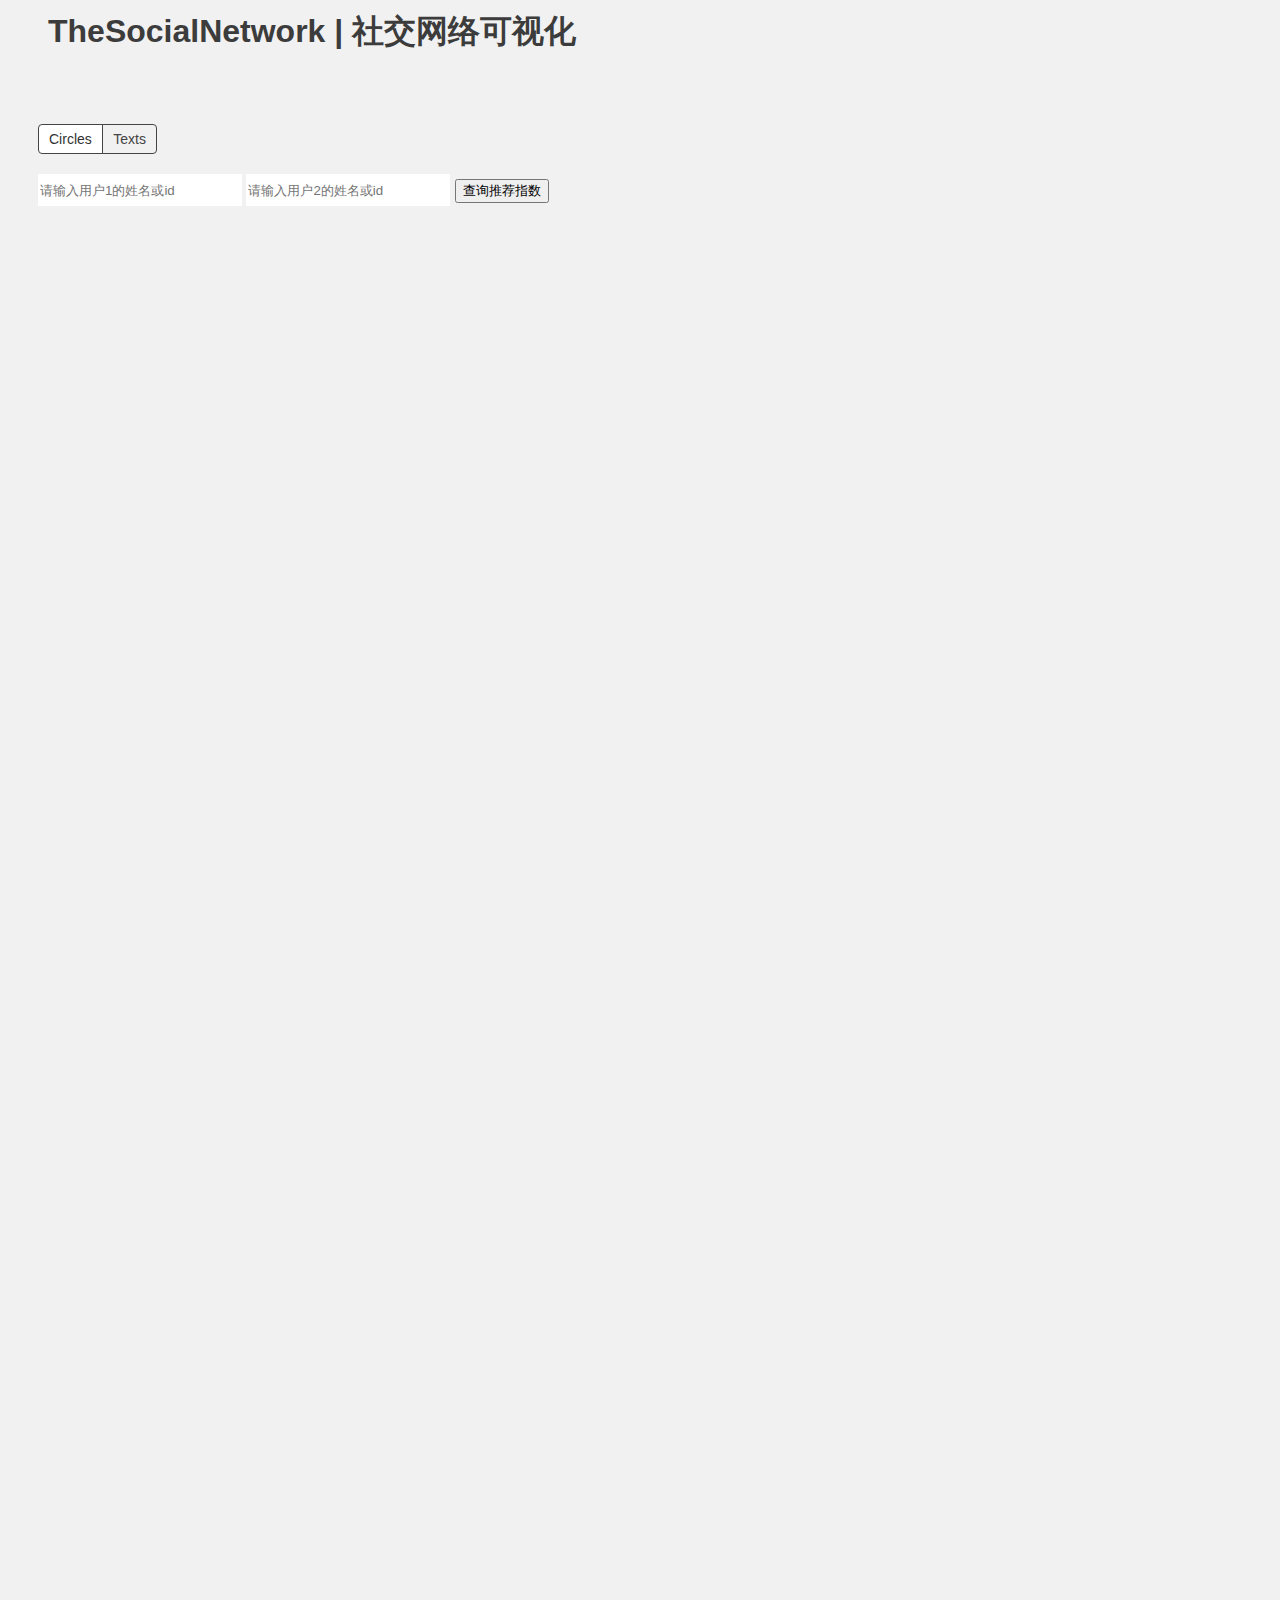
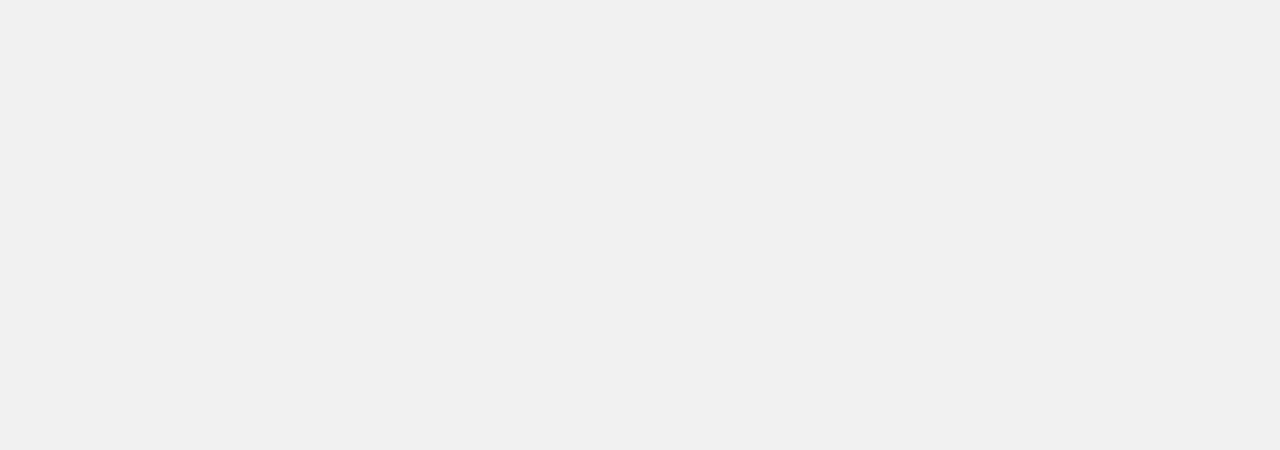
<file: index.html>
<!DOCTYPE html>
<html>

<head>
    <meta charset="UTF-8" />
    <meta http-equiv="X-UA-Compatible" content="IE=edge">
    <meta name="viewport" content="width=device-width, initial-scale=1">
    <title>TheSocialNetwork | 社交网络及好友推荐可视化助手</title>
    <meta name="description" content="社交网络及好友推荐可视化助手" />
    <script src="https://libs.baidu.com/jquery/2.1.4/jquery.min.js"></script>
    <link href="https://libs.baidu.com/bootstrap/3.3.4/css/bootstrap.min.css" rel="stylesheet">
</head>

<!-- 定义样式 -->
<style>
    /*body的样式*/
    body {
        background-color: #272b3011;
        /*背景颜色*/
        padding-bottom: 30px, 40px;
        text-align: center;
        font-family: OpenSans-Light, PingFang SC, Hiragino Sans GB, Microsoft Yahei, Microsoft Jhenghei, sans-serif;
    }

    /*之前在js代码里面定义了classes，这边就给这些写样式*/
    .links line {
        stroke: rgb(83, 83, 83);
        /*线的颜色*/
        stroke-opacity: 0.2;
        /*线的透明度*/
    }

    .links line.heighlight {
        stroke: rgb(255, 99, 99);
        /*线的颜色*/
        stroke-width: 2px;

        stroke-opacity: 0.8;
        /*线的透明度*/
    }

    .links line.inactive {
        /*display: none !important;*/
        stroke-opacity: 0;
    }

    .linetexts {
        fill-opacity: 0;
        font-size: 8px;
        font-family: SimSun;
        fill: white;
    }

    .linetexts.inactive {
        display: none !important;
    }

    .nodes circle {
        stroke: rgb(91, 87, 87);
        stroke-width: 1px;
        /*圆的描边宽度*/
    }

    .nodes circle.recommend {
        stroke: none;
        fill: aqua;
        stroke-width: 1px;
        stroke-opacity: 0.5;
        opacity: 0.4;

    }

    .nodes circle.commenfriend {
        stroke: none;
        fill: rgb(255, 234, 0);
        stroke-width: 1px;
        stroke-opacity: 0.5;
        opacity: 0.4;

    }

    .nodes circle:hover {
        cursor: pointer;
    }

    .nodes circle.inactive {
        display: none !important;
    }


    /*默认显示所有的圆圈，进入模式切换之后才会显示text*/
    .texts text {
        display: none;
    }

    .texts text:hover {
        cursor: pointer;
    }

    .texts text.inactive {
        display: none !important;
    }

    .texts text.visible {
        opacity: 1;
        fill: darkviolet
    }

    .texts text.recommend {
        fill: deeppink;
        opacity: 1;
    }

    /*indicator的样式*/
    #indicator {
        position: absolute;
        left: 30px;
        bottom: 90px;
        text-align: left;
        color: #4a4747;
        font-size: 16px;
    }

    /*indicator中每一个小的div/色块/图例的样式*/
    #indicator>div {
        margin-bottom: 10px;
    }

    #indicator span {
        display: inline-block;
        width: 35px;
        height: 20px;
        position: relative;
        top: 2px;
        margin-right: 8px;
    }

    /*mode-模式切换的style*/
    #mode {
        position: absolute;
        top: 60px;
        left: 30px;
    }

    #mode span {
        display: inline-block;
        border: 1px solid rgb(68, 68, 68);
        color: rgb(68, 68, 68);
        padding: 6px 10px;
        border-radius: 4px;
        font-size: 14px;
        transition: color, background-color .3s;
        /*CSS3中的渐变*/
        -o-transition: color, background-color .3s;
        -ms-transition: color, background-color .3s;
        -moz-transition: color, background-color .3s;
        -webkit-transition: color, background-color .3s;
    }

    /*当按键处于激活状态的时候*/
    #mode span.active {
        background-color: #fff;
        color: #333;
        cursor: pointer;
    }

    /*当按键处于鼠标悬浮状态的时候*/
    #mode span:hover {
        background-color: #aaa;
        color: #333;
        cursor: pointer;
    }

    /*info的样式*/
    #info {
        position: absolute;
        top: 0px;
        /*10px*/
        /*bottom: 40px;*/
        right: 10px;
        /*20px*/
        text-align: right;
        /*right*/
        width: 253px;
        /*255px*/
    }

    #info p {
        color: rgb(59, 68, 85);
        font-size: 15px;
        margin-top: 0px;
        margin-bottom: 5px;
    }

    #info p span {
        color: rgb(65, 62, 76);
        margin-right: 0px;
    }

    /*tips的样式*/
    #tips {
        position: absolute;
        left: 20px;
        right: 10px;
        top: 250px;
        text-align: left;
        color: #6c5656;
        font-size: 13px;
        width: 260px;
    }

    /*indicator中每一个小的div/色块/图例的样式*/
    #tips>div {
        margin-bottom: 5px;
    }

    #tips span {
        font-size: 20px;
        font-weight: bold;
        display: inline-block;
        width: 60px;
        height: 20px;
        position: relative;
        top: 2px;
        margin-right: 8px;
        bottom: 2px;

    }

    #tips p {
        font-size: 13px;
    }

    /*搜索框的样式*/
    #search div {
        position: absolute;
        top: 110px;
        left: 30px;

    }

    #search input {
        color: rgb(108, 108, 108);
        border: none;
        outline: none;
        box-shadow: none;
        width: 200px;
        height: 30px;
        margin-bottom: 8px;
        background-color: rgb(255, 255, 255);
    }
</style>

<body>
    <!-- 标题 -->
    <h1
        style="color: rgb(60, 60, 60);font-size: 32px;margin-bottom: 10px;margin-top: 10px; text-align: left;margin-left: 40px">
        TheSocialNetwork | 社交网络可视化</h1>

    <!-- 定义div存放关系图 -->
    <!-- NOTE: 父元素采用相对定位，里面的元素采用绝对定位 -->
    <div style="text-align: center;position: relative;">
        <svg width="1080" height="1000" style="margin-left: 30px;margin-bottom: -30px" id="svg1"></svg>
        <!-- 图例 -->
        <div id="indicator"></div>

        <!-- 模式 -->
        <div id="mode">
            <span class="active" style="border-top-right-radius: 0;border-bottom-right-radius: 0;">Circles</span>
            <span
                style="border-top-left-radius: 0;border-bottom-left-radius: 0;position: relative;left: -5px;">Texts</span>
        </div>
        <!-- 搜索框 -->
        <div id="search">
            <div>

                <input name='Uname1' id="Uname1" type="text" autocomplete="off" class="form-control"
                    placeholder="请输入用户1的姓名或id" />
                <input name='Uname2' id="Uname2" type="text" autocomplete="off" class="form-control"
                    placeholder="请输入用户2的姓名或id" />
                <button id='search_recommended' type="submit" class="btn btn-default">查询推荐指数</button>

            </div>
        </div>

        <!-- 每个结点的信息 -->
        <div id="info">
            <h2></h2>
            <h4></h4>

        </div>

        <!-- 提示 -->
        <div id="tips"></div>
    </div>

    <div style="text-align: center;position: relative;">
        <svg width="1280" height="1000" id="svg2" style="margin-right: 40px;">
            <!-- D3 -->
            <g></g>
        </svg>
    </div>


</body>
<script src="https://d3js.org/d3.v4.min.js"></script>
<!-- 自定义的js代码 -->

<script>
    $(document).ready(function () {
        // 定义svg变量，选出第一个图
        var svg = d3.select("#svg1"),
            width = svg.attr('width'),
            height = svg.attr('height');
        var colors = ['#6ca46c', '#ca635f', '#4e88af', '#0A7373',
            '#B7BF99', '#EDAA25', '#C43302', '#3A37A6',
            '#BF1792', '#F2A81D', '#D96E11', '#F2B4AE',
            '#BF5A75', '#4A5B8C', '#557338', '#F26A4B', '#D98299'];


        var help = ['tips:',
            '1.如果没有出现节点和边的网状图形，请刷新。数据托管在GitHub，可能需要科学上网',
            '2.鼠标悬停在任意节点上，不透明节点表示该用户的直接好友，半透明蓝色节点表示推荐好友，右侧为用户相关信息和推荐好友列表',
            '3.搜索框中两名输入用户id或名称，可显示两人的共同好友。当前状态不支持，部署后端后可以体验。',
            '4.模式切换按钮可切换对节点的不同可视化表示，Circles为点，Texts为文字',
            '5.节点颜色表示用户所属的学校',
            '6.人际关系网络来自数据集<a href="https://socialnetworks.mpi-sws.org/data-imc2007.html" target="_blank">IMC 2007 Data Sets</a>，姓名为随机生成',
            '7.推荐值=共同好友数量*(1+0.4*共同学校)'


        ];
        $('#tips').append("<span>" + help[0] + "</span>")
        for (var i = 1; i < help.length; i++) {
            // 选中indicator，每一种都append一个div，就是前面的小色块
            $('#tips').append("<p>" + help[i] + "</p>")
        }

        // 定义D3的simulation是如何展示出来的
        var simulation = d3.forceSimulation()
            .force("link", d3.forceLink().id(function (d) {
                return d.id;
            }))
            .force("charge", d3.forceManyBody())
            .force("center", d3.forceCenter(width / 2, height / 2));

        // 存之后生成的关系图数据
        var graph;

        d3.json("https://raw.githubusercontent.com/Kalcy-U/SocialNetwork-GraphVisualize/master/static/data/jdata_r.json", function (error, data) {
            if (error) throw error;

            graph = data;
            // console.log(graph)

            // D3数据驱动文档
            // 用links去驱动line的线宽
            var link = svg.append('g')
                .attr("class", "links")
                .selectAll("line")
                .data(graph.links)
                .enter().append("line")
                .attr('stroke-width', function (d) {
                    // return Math.sqrt(d.value);
                    return 1;
                });

            // 添加所有的node
            var node = svg.append('g')
                .attr('class', 'nodes')
                .selectAll('circle')
                .data(graph.nodes)
                .enter().append('circle')
                .attr("r", function (d) {
                    return 10;
                })
                .attr('fill', function (d) { // 填充的颜色
                    return colors[d.group];
                })
                .attr('stroke', 'none')    // 没有描边
                .attr('name', function (d) {
                    return d.Uname;
                })
                .attr('id', function (d) { return d.id; })
                .call(d3.drag()             // 绑定d3的拖动函数
                    .on("start", dragstarted) // 拖动开始
                    .on("drag", dragged)      // 拖动进行
                    .on("end", dragended));   // 拖动结束


            // 文本
            // 两种显示模式，每个结点可以用一个圆或者文本表示
            var text = svg.append('g')
                .attr("class", "texts")
                .selectAll("text")
                .data(graph.nodes)
                .enter().append("text")
                .attr("font-size", function (d) {
                    return 12;
                })
                .attr("fill", function (d) {
                    return colors[d.group];
                })
                .attr('name', function (d) {
                    return d.Uname;
                })
                .attr('id', function (d) { return d.id; })
                .text(function (d) {
                    return d.Uname;
                })

                .attr('text-anchor', 'middle')
                .call(d3.drag()
                    .on("start", dragstarted)
                    .on("drag", dragged)
                    .on("end", dragended));

            // 给node加title, 当鼠标悬浮在圆圈上的时候
            node.append('title').text(function (d) {
                return d.name;
            })

            // 处理缩放
            svg.call(d3.zoom()
                .scaleExtent([1 / 8, 8])
                .on("zoom", zoomed));

            function zoomed() {
                link.attr("transform", d3.event.transform);
                node.attr("transform", d3.event.transform);
                text.attr("transform", d3.event.transform);
                //linktext.attr('transform', d3.event.transform);
            }

            simulation
                .nodes(graph.nodes)
                .on("tick", ticked);

            simulation.force("link")
                .links(graph.links);

            function ticked() {
                link
                    .attr("x1", function (d) {
                        return d.source.x;
                    })
                    .attr("y1", function (d) {
                        return d.source.y;
                    })
                    .attr("x2", function (d) {
                        return d.target.x;
                    })
                    .attr("y2", function (d) {
                        return d.target.y;
                    });

                node
                    .attr("cx", function (d) {
                        return d.x;
                    })
                    .attr("cy", function (d) {
                        return d.y;
                    });

                text
                    .attr("dx", function (d) {
                        return d.x;
                    })
                    .attr("dy", function (d) {
                        return d.y;
                    });
            }
        })

        // 拖动事件函数
        var dragging = false;

        function dragstarted(d) {
            if (!d3.event.active) simulation.alphaTarget(0.3).restart();
            d.fx = d.x;
            d.fy = d.y;
            dragging = true;
        }

        function dragged(d) {
            d.fx = d3.event.x;
            d.fy = d3.event.y;
        }

        function dragended(d) {
            if (!d3.event.active) simulation.alphaTarget(0);
            d.fx = null;
            d.fy = null;
            dragging = false;
        }

        // 处理模式点击后的事件(这些元素页面上本来有)
        $('#mode span').click(function (event) {
            // 把mode里面所有span的active全部去掉
            // 把被点击的这个设置为active
            $('#mode span').removeClass('active')
            $(this).addClass('active')

            if ($(this).text() == 'Circles') {
                // 隐藏所有文本里面的svg元素
                // 把node里面的显示出来
                $('.texts text').hide();
                $('.nodes circle').show();
            }
            else {
                $('.texts text').show();
                $('.nodes circle').hide();
            }
        });

        // 处理事件：选中结点后只显示选中点及其直接相邻点
        // 这些元素原来没有，后面添加上去，所以写法和上面不同
        // 为#svg1中所有的 `.nodes circle` 元素，绑定了 `mouseenter`事件 
        $('#svg1').on('mouseenter', '.nodes circle', function (event) {
            // 拖动的时候，如果碰到别的结点，效果会发生变化，看起来很乱
            // 所以拖动的时候不允许触发鼠标进入事件
            if (!dragging) {
                var name = $(this).attr('id');
                var strname = $(this).attr('name')
                recommend_list = $(this).context.__data__.recommend;
                //console.log($(this).context.__data__.recommend);
                d3.select('#svg1 .nodes').selectAll('circle').attr('class', function (d) {
                    // 是目前悬浮的那个
                    if (d.id == name) {
                        return '';
                    }
                    for (let i = 0; i < recommend_list.length; i++) {
                        if (d.id == recommend_list[i]['id'])
                            return 'recommend';
                    }
                    // 不是悬浮的那个，需要显示相邻的circle，对其他的圆圈做处理
                    // 遍历图中的所有link
                    for (var i = 0; i < graph.links.length; i++) {
                        if (graph.links[i]['source'].id == name && graph.links[i]['target'].id == d.id) {
                            return '';
                        }
                        if (graph.links[i]['target'].id == name && graph.links[i]['source'].id == d.id) {
                            return '';
                        }
                    }

                    return 'inactive';

                });
                // 把info标题的颜色改为结点所属类别的颜色
                $('#info h2').css('color', $(this).attr('fill')).text(strname + "(" + name + ")");

                // 去掉旧的<p></p>
                $('#info p').remove();

                rank = 0;
                for (var i = 0; i < recommend_list.length; i++) {
                    rcm = recommend_list[i];
                    rcm_info = "" + (++rank) + ". " + rcm.Uname + "(" + rcm.id + ") 推荐值：" + rcm.recommended
                    //console.log(rcm_info)
                    $('#info').append('<p>' + rcm_info + '</p>');

                }
                if (recommend_list.length == 0) {
                    $('#info').append('<p>' + '这个人的社交关系太少啦，找不到推荐好友T_T' + '</p>');
                }
                // 处理连接line,高亮相连的
                d3.select("#svg1 .links").selectAll('line').attr('class', function (d) {
                    if (d.source.id == name || d.target.id == name) {
                        return 'heighlight';
                    } else {
                        return '';
                    }
                });
            }
        });
        // 处理鼠标移开的事件上
        $('#svg1').on('mouseleave', '.nodes circle', function (event) {
            if (!dragging) {
                // 否则，离开时把nodes和links的inactive去掉
                d3.select('#svg1 .nodes').selectAll('circle').attr('class', '');
                d3.select("#svg1 .links").selectAll('line').attr('class', '');
                d3.select('#svg1 .texts').selectAll('text').attr('class', '');
            }
        });

        $('#svg1').on('mouseenter', '.texts text', function (event) {

            if (!dragging) {
                var name = $(this).attr('id');
                var strname = $(this).attr('name')
                recommend_list = $(this).context.__data__.recommend;
                d3.select('#svg1 .texts').selectAll('text').attr('class', function (d) {
                    // 是目前悬浮的那个
                    if (d.id == name) {
                        return 'visible';
                    }
                    for (let i = 0; i < recommend_list.length; i++) {
                        //console.log(d.id)
                        if (d.id == recommend_list[i]['id'])
                            return 'recommend';
                    }
                    // 不是悬浮的那个，需要显示相邻的circle，对其他的圆圈做处理
                    // 遍历图中的所有link
                    for (var i = 0; i < graph.links.length; i++) {
                        if (graph.links[i]['source'].id == name && graph.links[i]['target'].id == d.id) {
                            return 'visible';
                        }
                        if (graph.links[i]['target'].id == name && graph.links[i]['source'].id == d.id) {
                            return 'visible';
                        }
                    }
                    return 'inactive'
                });
                // 把info标题的颜色改为结点所属类别的颜色
                $('#info h2').css('color', $(this).attr('fill')).text(strname + "(" + name + ")");

                // 去掉旧的<p></p>
                $('#info p').remove();
                rank = 0;

                for (var i = 0; i < recommend_list.length; i++) {
                    rcm = recommend_list[i];
                    rcm_info = "" + (++rank) + ". " + rcm.Uname + "(" + rcm.id + ") 推荐值：" + rcm.recommended

                    $('#info').append('<p>' + rcm_info + '</p>');

                }
                if (recommend_list.length == 0) {
                    $('#info').append('<p>' + '这个人的社交关系太少啦，找不到推荐好友T_T' + '</p>');
                }
                // 处理连接line,高亮相连的
                d3.select("#svg1 .links").selectAll('line').attr('class', function (d) {

                    if (d.source.id == name || d.target.id == name) {
                        return 'heighlight';
                    } else {
                        return '';
                    }
                });
            }
        });

        $('#svg1').on('mouseleave', '.texts text', function (event) {
            if (!dragging) {

                d3.select('#svg1 .nodes').selectAll('circle').attr('class', '');
                d3.select("#svg1 .links").selectAll('line').attr('class', '');
                d3.select('#svg1 .texts').selectAll('text').attr('class', '');
            }
        });

        // 搜索功能

        $("#search_recommended").click(function () {
            //console.log($('#Uname1').val());
            //console.log($('#Uname2').val());
            $.get("/search_recommended", { "Uname1": $('#Uname1').val(), "Uname2": $('#Uname2').val() },
                function (data) {
                    if (data) {

                        if (data.success == false) {
                            alert('请检查输入~');
                            return;
                        }
                        else {
                            $('#info h2').css('color', 'darkred').text(data.user1.Uname + "(" + data.user1.id + ") &  " + data.user2.Uname + "(" + data.user2.id + ")");
                            // 去掉旧的<p></p>
                            $('#info p').remove();

                            $('#info').append('<p>' + data.info + '</p>');
                            //改变共同好友节点
                            friend_count = data['friends'].length;

                            d3.select("#svg1 .nodes").selectAll('circle').attr('class', function (d) {
                                if (d.id == data.user1.id || d.id == data.user2.id)
                                    return '';
                                for (let j = 0; j < friend_count; j++) {
                                    if (d.id == data['friends'][j])
                                        return 'commenfriend';

                                }
                                return 'inactive';
                            });

                        }
                    }

                },
                "json"
            ).fail(function () {
                alert('查询推荐指数功能需要部署后端~')
            });
        })


    });

</script>

</html>
</file>
